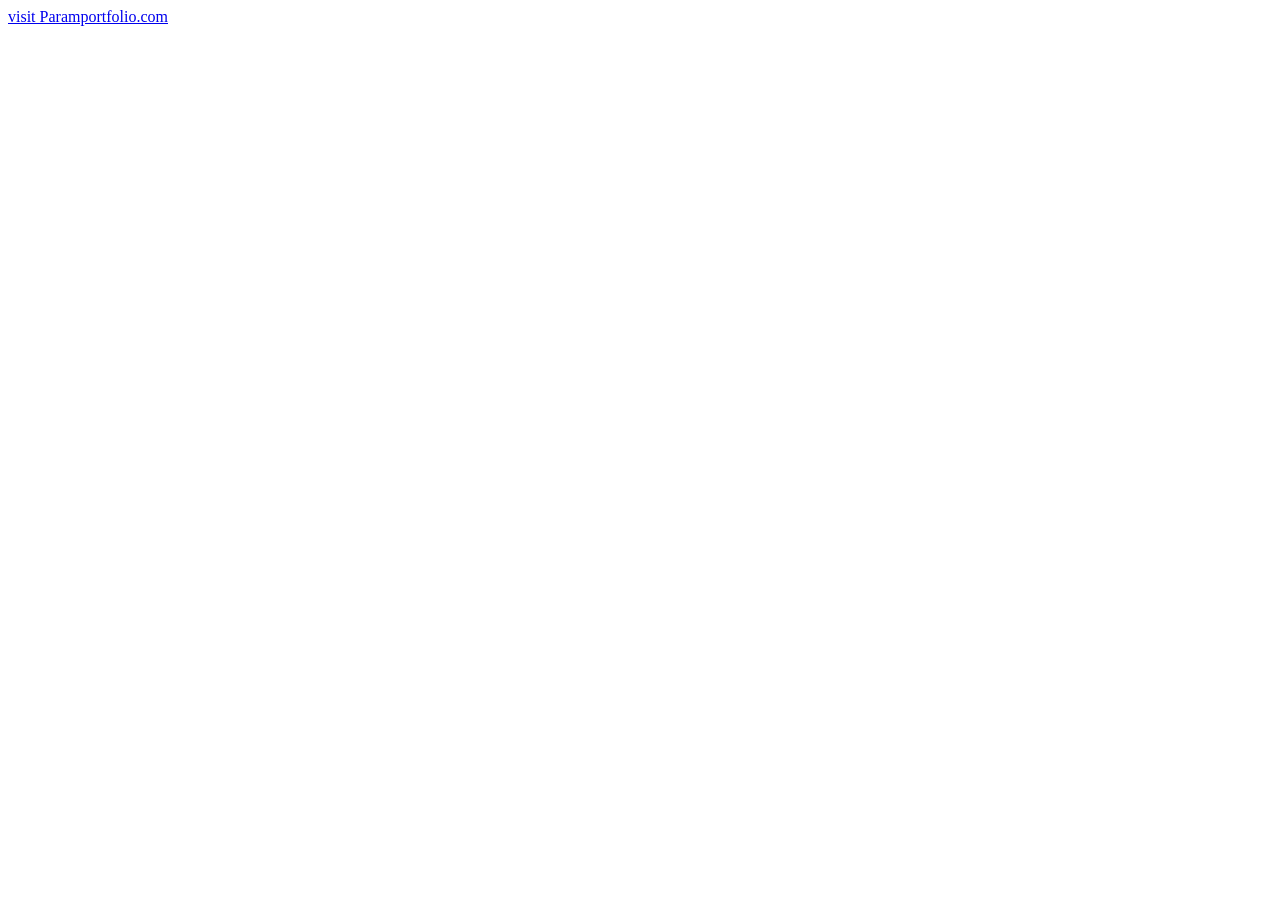
<file: link.html>
<!DOCTYPE html>
<html lang="en">
<head>
    <meta charset="UTF-8">
    <meta name="viewport" content="width=device-width, initial-scale=1.0">
    <title>Portfolio</title>
</head>
<body>
    <a href="index.html">visit Paramportfolio.com</a>
</body>
</html>
</file>
